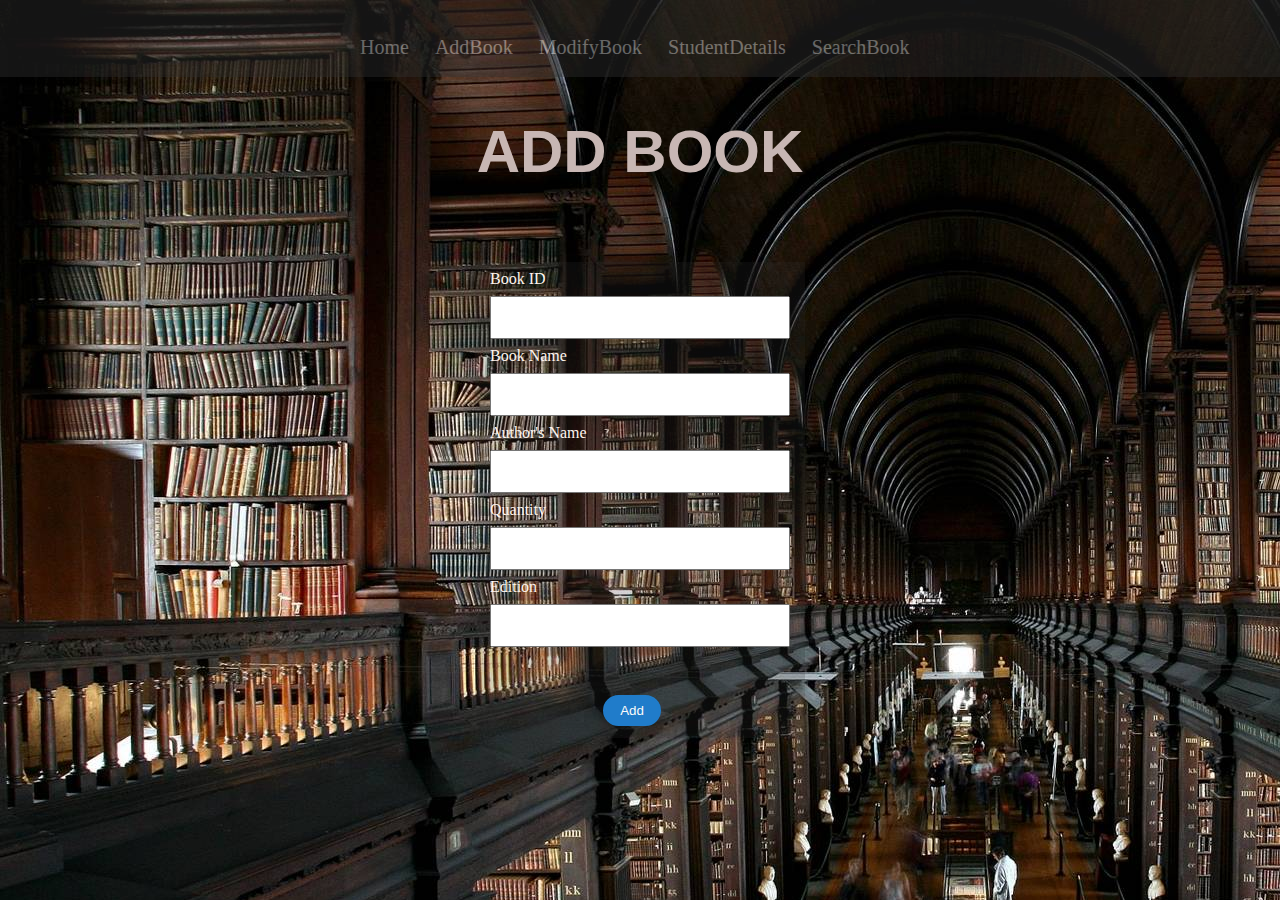
<file: Add/add.html>
<!DOCTYPE html>
<html lang="en">

<head>
	<meta charset="UTF-8">
	<title>Admin Panel</title>
	<link rel="stylesheet" href="../css/features.css">
	  <style>
    body {
      
    
      background-image: url("../img/1.jpg");
 
      
    }
  </style>
</head>


<body>
	<div class="navbar">
	<br>
<br>

    <ul>
		<li><a href="../Features/features.html">Home</a></li>
    <li><a href="../Add/add.html">AddBook</a></li>
    <li><a href="../Modify/modify.html">ModifyBook</a></li>
    <li><a href="../Details/details.html">StudentDetails</a></li>
    <li><a href="../Search/search.html"">SearchBook</a></li>
  </ul>
  
  <br>
  </div>
  
	<h1>ADD BOOK</h1>
	<br>
	<br>

	<form class="add">


	
<label for="book">Book ID</label>
		<input type="text" id="book" name="book" >

		<label for="book">Book Name</label>
		<input type="text" id="book" name="book">

		<label for="book">Author's Name</label>
		<input type="text" id="book" name="book">

		<label for="book">Quantity</label>
		<input type="text" id="book" name="book">

		<label for="book">Edition</label>
		<input type="text" id="book" name="book">

		<br><br><br>

		<div class="submit">
			<input type="button" value="Add">
		</div>
	</form>

</body>

</html>
</file>
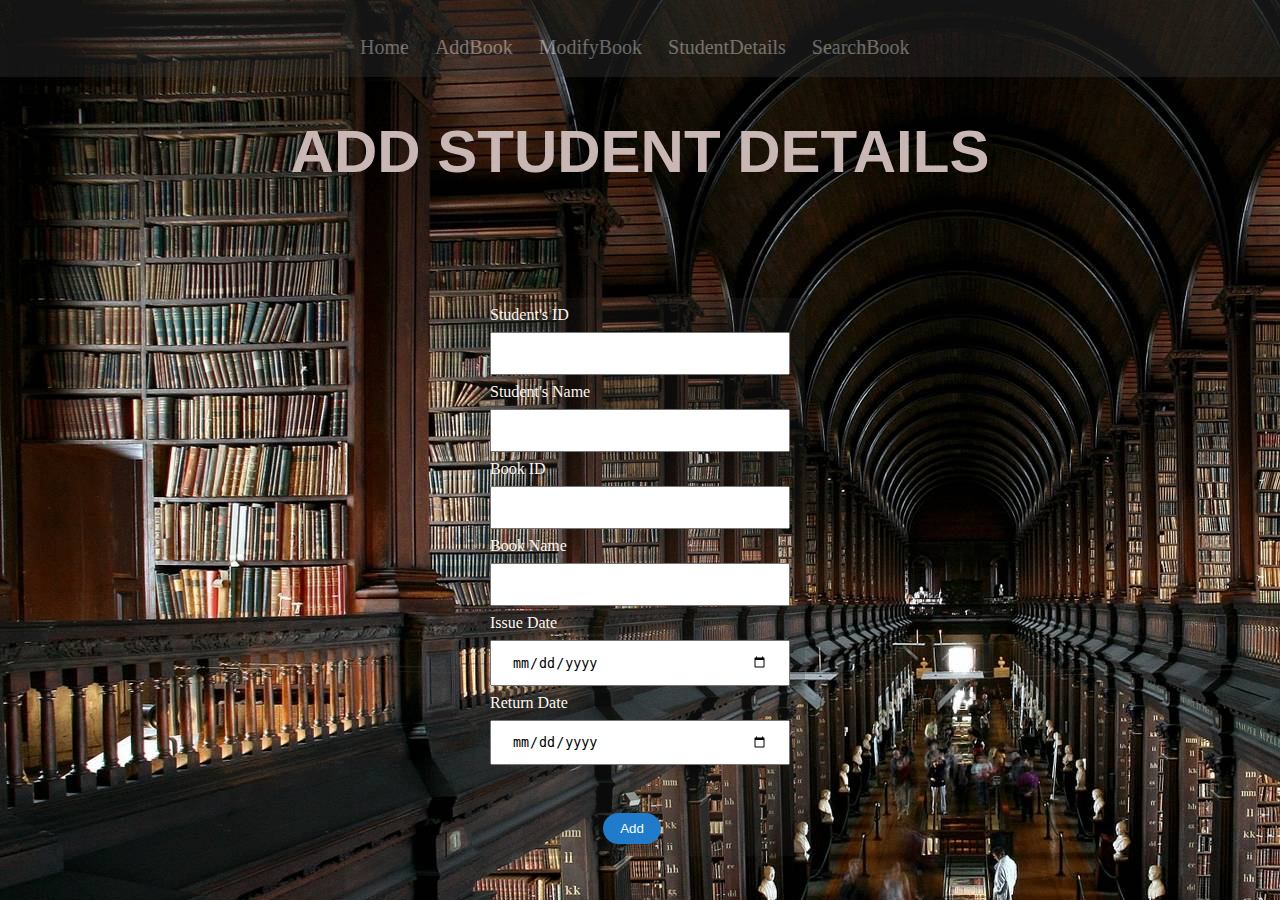
<file: Details/details.html>
<!DOCTYPE html>
<html lang="en">

<head>
	<meta charset="UTF-8">
	<title>Admin Panel</title>
	<link rel="stylesheet" href="../css/features.css">
		  <style>
    body {
      
    
      background-image: url("../img/1.jpg");
 
    }
  </style>
</head>

<body>
	 <div class="navbar">
	<br>
<br>

    <ul>
		<li><a href="../Features/features.html">Home</a></li>
    <li><a href="../Add/add.html">AddBook</a></li>
    <li><a href="../Modify/modify.html">ModifyBook</a></li>
    <li><a href="../Details/details.html">StudentDetails</a></li>
    <li><a href="../Search/search.html"">SearchBook</a></li>
  </ul>
  
  <br>
  </div>
	
	<h1>ADD STUDENT DETAILS</h1>
	<br>
	<br><br><br>

	<form class="add">
		<label for="book">Student's ID</label>
		<input type="text" id="book" name="book">

		<label for="book">Student's Name</label>
		<input type="text" id="book" name="book">

		<label for="book">Book ID</label>
		<input type="text" id="book" name="book">

		<label for="book">Book Name</label>
		<input type="text" id="book" name="book">

		<label for="book">Issue Date</label>
		<input type="date" id="book" name="book">

		<label for="book">Return Date</label>
		<input type="date" id="book" name="book">

		<br><br><br>

		<div class="submit">
			<input type="button" value="Add">
		</div>
	</form>

</body>

</html>
</file>
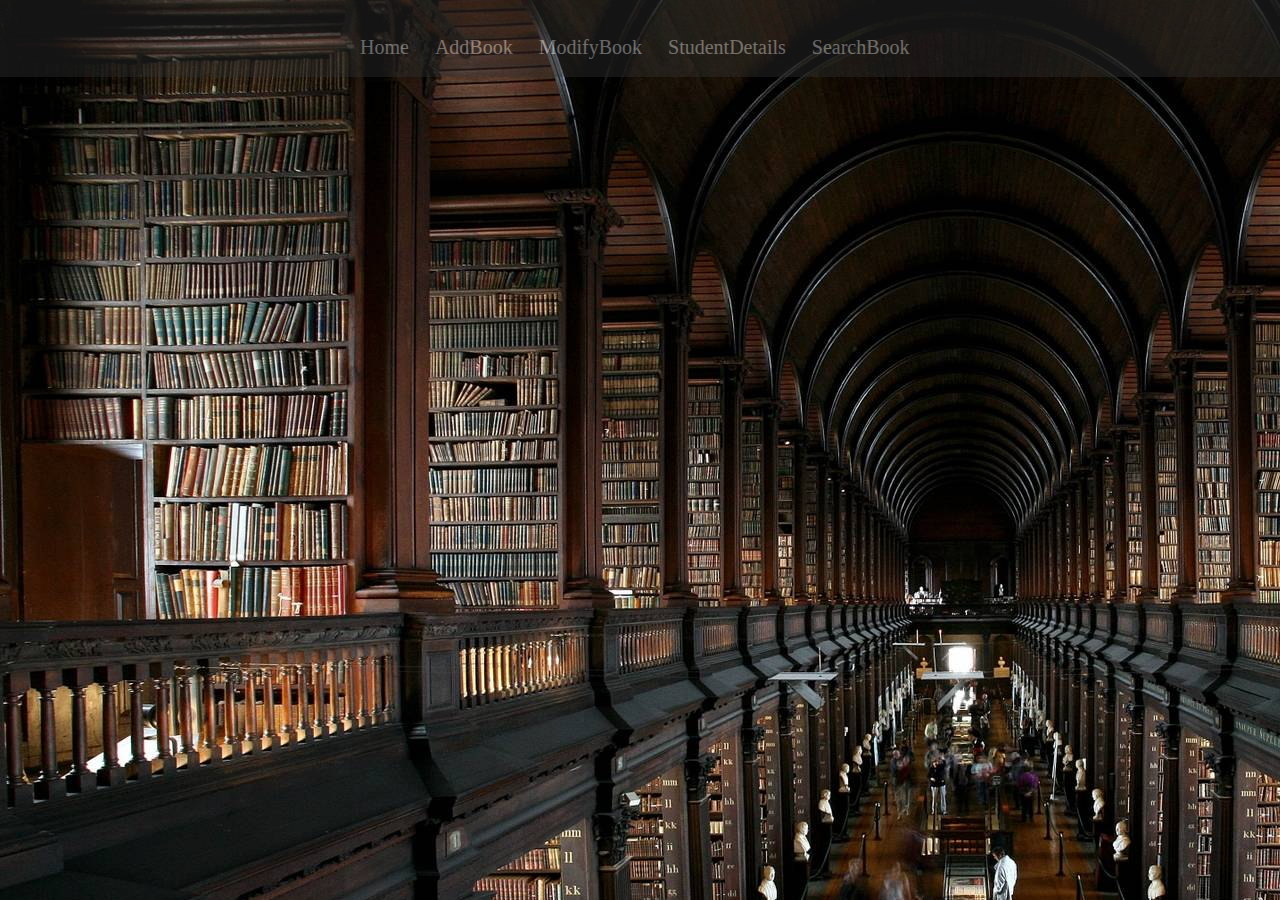
<file: Features/features.html>
<!DOCTYPE html>
<html lang="en">

<head>
  <meta charset="UTF-8">
  <title>Admin Panel</title>
  <link rel="stylesheet" href="../css/features.css">
  <style>
    body {
      background-image: url("../img/1.jpg");
    }
  </style>
</head>

<body>
  <div class="navbar">
    <br>
    <br>


    <ul>
      <li><a href="../Features/features.html">Home</a></li>
      <li><a href="../Add/add.html">AddBook</a></li>
      <li><a href="../Modify/modify.html">ModifyBook</a></li>
      <li><a href="../Details/details.html">StudentDetails</a></li>
      <li>
        <a href="../Search/search.html" ">SearchBook</a></li>
  </ul>
  
  <br>
  </div>


</body>

</html>
</file>
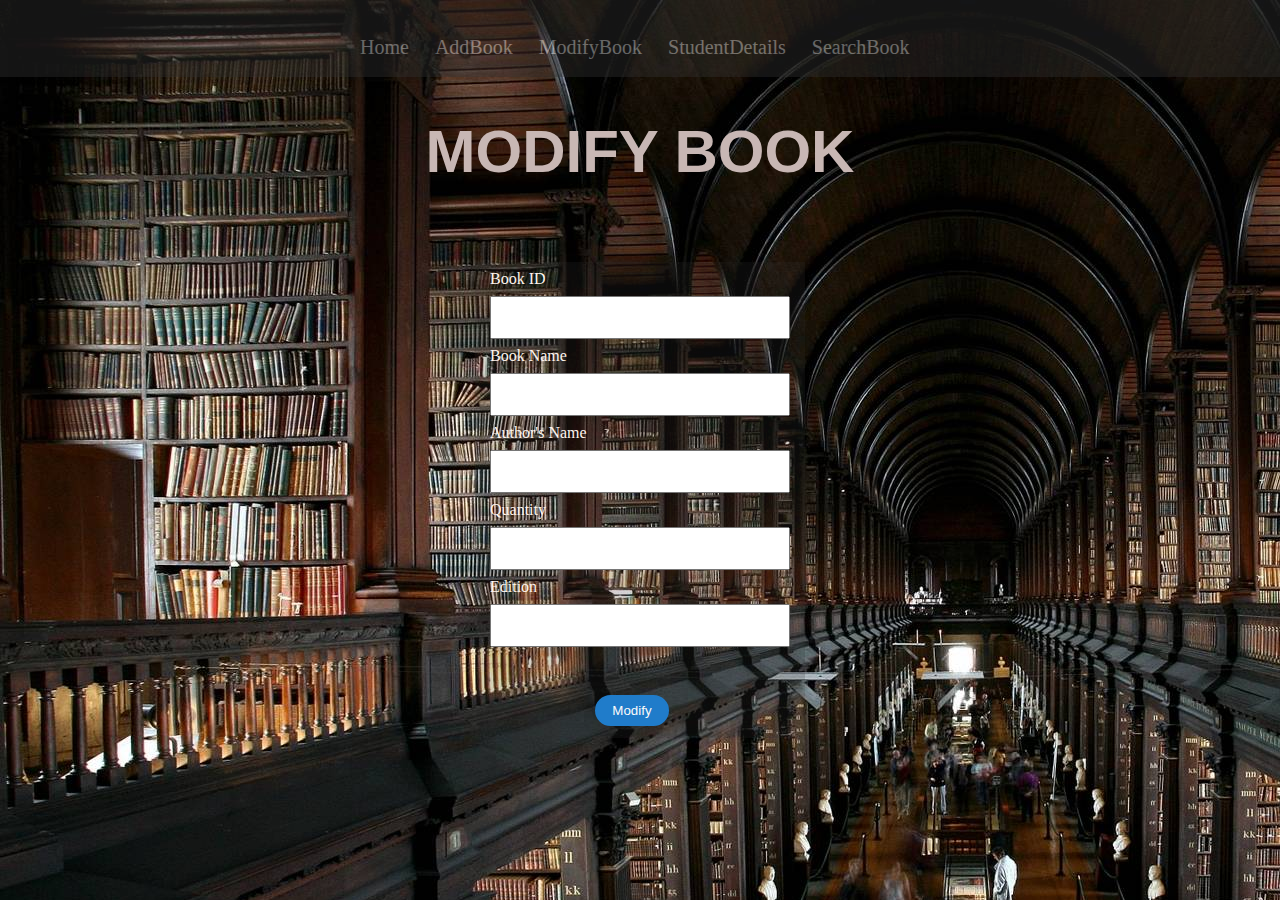
<file: Modify/modify.html>
<!DOCTYPE html>
<html lang="en">

<head>
	<meta charset="UTF-8">
	<title>Admin Panel</title>
	<link rel="stylesheet" href="../css/features.css">
		  <style>
    body {
      
    
      background-image: url("../img/1.jpg");
 
    }
  </style>
</head>

<body>
	<div class="navbar">
	<br>
<br>

    <ul>
      <li><a href="../Features/features.html">Home</a></li>
    <li><a href="../Add/add.html">AddBook</a></li>
    <li><a href="../Modify/modify.html">ModifyBook</a></li>
    <li><a href="../Details/details.html">StudentDetails</a></li>
    <li><a href="../Search/search.html"">SearchBook</a></li>
  </ul>
  
  <br>
  </div>
  <h1>MODIFY BOOK</h1>
	<br>
	<br>

	<form class="add">


	
<label for="book">Book ID</label>
		<input type="text" id="book" name="book" >

		<label for="book">Book Name</label>
		<input type="text" id="book" name="book">

		<label for="book">Author's Name</label>
		<input type="text" id="book" name="book">

		<label for="book">Quantity</label>
		<input type="text" id="book" name="book">

		<label for="book">Edition</label>
		<input type="text" id="book" name="book">

		<br><br><br>

		<div class="submit">
			<input type="button" value="Modify">
		</div>
	</form>
	

</body>

</html>
</file>
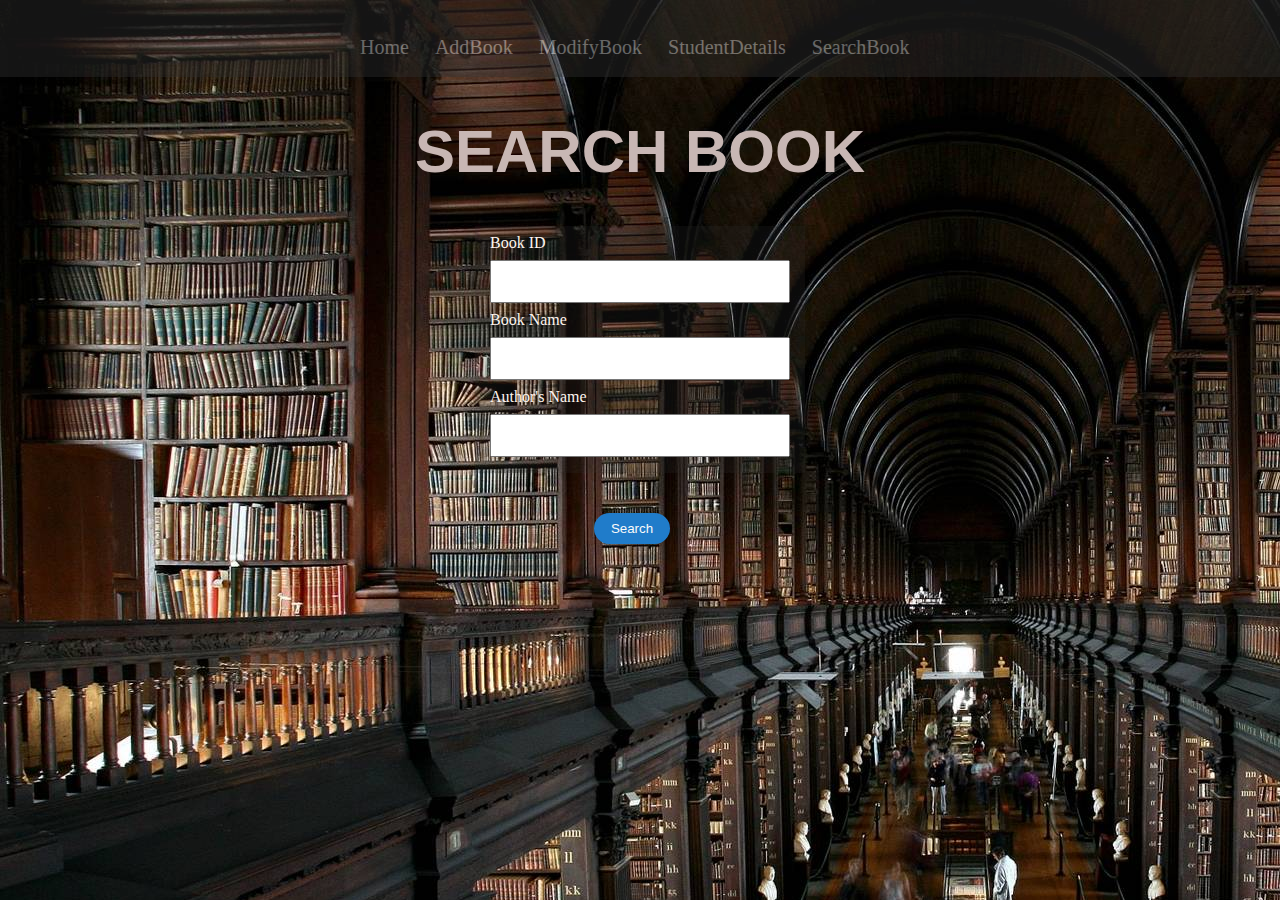
<file: Search/search.html>
<!DOCTYPE html>
<html lang="en">

<head>
    <meta charset="UTF-8">
    <title>Admin Panel</title>
    <link rel="stylesheet" href="../css/features.css">
    <style>
        body {
            background-image: url("../img/1.jpg");
            
        }
    </style>
</head>

<body>
    <div class="navbar">
	<br>
<br>

    <ul>
        <li><a href="../Features/features.html">Home</a></li>
    <li><a href="../Add/add.html">AddBook</a></li>
    <li><a href="../Modify/modify.html">ModifyBook</a></li>
    <li><a href="../Details/details.html">StudentDetails</a></li>
    <li><a href="../Search/search.html"">SearchBook</a></li>
  </ul>
  
  <br>
  </div>
    <h1>SEARCH BOOK</h1>
<form class="add">
    <label for="book">Book ID</label>
    <input type="text" id="book" name="book">

    <label for="book">Book Name</label>
    <input type="text" id="book" name="book">

    <label for="book">Author's Name</label>
    <input type="text" id="book" name="book">

    </form>


    <br><br>
    <div class="submit">
			<input type="button" value="Search">
		</div>
    </form>



</body>

</html>
</file>
<file: css/features.css>
body {margin:0;}
h1
{
	color: #C8B7B4;
	text-align:center;
	font-size:60px;
	font-family:  'Lucida Sans', 'Lucida Sans Regular', 'Lucida Grande', 'Lucida Sans Unicode', Geneva, Verdana, sans-serif
}
		form {
			width: 300px;
			color: black;
		}
		
		input[type=text],input[type=date] {
			width: 100%;
			padding: 12px 20px;
			margin: 8px 0;
			box-sizing: border-box;
		}
		
		input[type=text]:focus {
			border: 3px solid #555;
		}
	
		input[type=button],
		input[type=submit],
		input[type=reset] {
			/*4CAF50*/
			background-color: transparent;
			border: solid white;
			border-radius: 60px;
			color: white;
			padding: 16px 32px;
			text-decoration: none;
			margin: 4px 2px;
			cursor: pointer;
		}
		input[type=button]:hover{
			background-color: lightskyblue
		}
		
		
		li {
display: inline;
margin-right: 10px;
font-size: 20px;



}
a:hover
{
color: darkorange;
}

ul{
    margin: 0 auto;
    width: 600px;
    word-spacing: 12px;
    
}

@font-face {
    font-family: font;
    src: url(../font/font2.ttf);
}
a{
  text-decoration: none;
color:#ffffff;
font-family: font; 

  }
 .add,.search
 {
	 margin: 0 auto;
	 
	 
                padding:8px 15px;
                background:rgba(50, 50, 50, 0.2);
				 border:0px solid #dbdbdb;
				  }
				  
 form.add,form.search
 {
	 color: seashell
 }
  .submit
  {
	  text-align: center;
  }
  h1.add
  {
	  
	  text-decoration:underline;
	  font-size:60px;
	font-family:  'Lucida Sans', 'Lucida Sans Regular', 'Lucida Grande', 'Lucida Sans Unicode', Geneva, Verdana, sans-serif
  }
  
 
input[type=button] {
                position:relative;
                padding:6px 15px;
                left:-8px;
                border:2px solid #207cca;
                background-color:#207cca;
                color:#fafafa;
}
input[type=button]:hover  {
                background-color:lightskyblue;
                color:#210cca;
}
input.icon
{
background-image: url('../img/icon.jpg');
background-repeat: no-repeat;
 padding: 12px 20px 12px 40px;
}
div.navbar
{
	color: white;
	background-color:rgb(50, 50, 50);
	/*background-color:rgb(92, 61, 40);*/
opacity: 0.4;	

}
</file>
